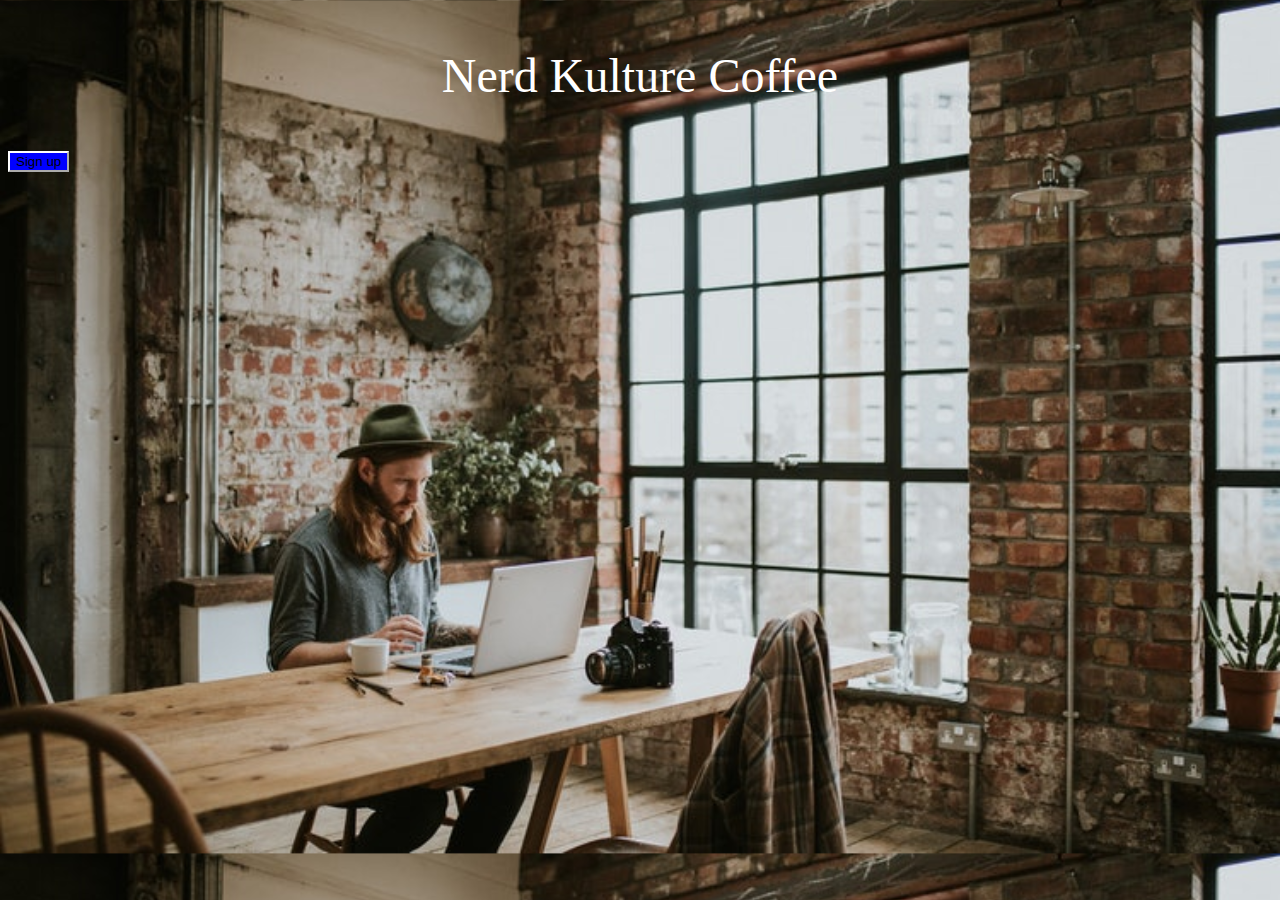
<file: index.html>
<!DOCTYPE html>
<html>
<head>
	<title> Nerd Kulture </title>
	<link rel="stylesheet" href="https://stackpath.bootstrapcdn.com/bootstrap/4.1.3/css/bootstrap.min.css" integrity="sha384-MCw98/SFnGE8fJT3GXwEOngsV7Zt27NXFoaoApmYm81iuXoPkFOJwJ8ERdknLPMO" crossorigin="anonymous">
	<link rel="stylesheet" type="text/css" href="style4.css">
</head>
<body>
<p> Nerd Kulture Coffee </p>

<style type="text/css">
	#mc_embed_signup{clear:left; font:14px Helvetica,Arial,sans-serif; }
	/* Add your own MailChimp form style overrides in your site stylesheet or in this style block.
	   We recommend moving this block and the preceding CSS link to the HEAD of your HTML file. */
</style>
<div id="mc_embed_signup">
<form action="https://talbyreacts.us19.list-manage.com/subscribe/post?u=468c40cdb121a24e145b40119&amp;id=6135f987aa" method="post" id="mc-embedded-subscribe-form" name="mc-embedded-subscribe-form" class="validate" target="_blank" novalidate>
    <div id="mc_embed_signup_scroll">
	<!-- real people should not fill this in and expect good things - do not remove this or risk form bot signups-->
    <div style="position: absolute; left: -5000px;" aria-hidden="true"><input type="text" name="b_468c40cdb121a24e145b40119_6135f987aa" tabindex="-1" value=""></div>
    <div class="clear"><input class="btn btn-primary btn-lg btn-block" type="submit" value="Sign up" name="subscribe" id="mc-embedded-subscribe"></div>
    </div>
</form>
</div>

<!--End mc_embed_signup-->

<script type='text/javascript' src='//s3.amazonaws.com/downloads.mailchimp.com/js/mc-validate.js'></script><script type='text/javascript'>(function($) {window.fnames = new Array(); window.ftypes = new Array();fnames[0]='EMAIL';ftypes[0]='email';fnames[1]='FNAME';ftypes[1]='text';fnames[2]='LNAME';ftypes[2]='text';fnames[3]='ADDRESS';ftypes[3]='address';fnames[4]='PHONE';ftypes[4]='phone';}(jQuery));var $mcj = jQuery.noConflict(true);</script>
<!--End mc_embed_signup-->

<script src="https://code.jquery.com/jquery-3.3.1.slim.min.js" integrity="sha384-q8i/X+965DzO0rT7abK41JStQIAqVgRVzpbzo5smXKp4YfRvH+8abtTE1Pi6jizo" crossorigin="anonymous"></script>
<script src="https://cdnjs.cloudflare.com/ajax/libs/popper.js/1.14.3/umd/popper.min.js" integrity="sha384-ZMP7rVo3mIykV+2+9J3UJ46jBk0WLaUAdn689aCwoqbBJiSnjAK/l8WvCWPIPm49" crossorigin="anonymous"></script>
<script src="https://stackpath.bootstrapcdn.com/bootstrap/4.1.3/js/bootstrap.min.js" integrity="sha384-ChfqqxuZUCnJSK3+MXmPNIyE6ZbWh2IMqE241rYiqJxyMiZ6OW/JmZQ5stwEULTy" crossorigin="anonymous"></script>
</body>
</html>
</file>
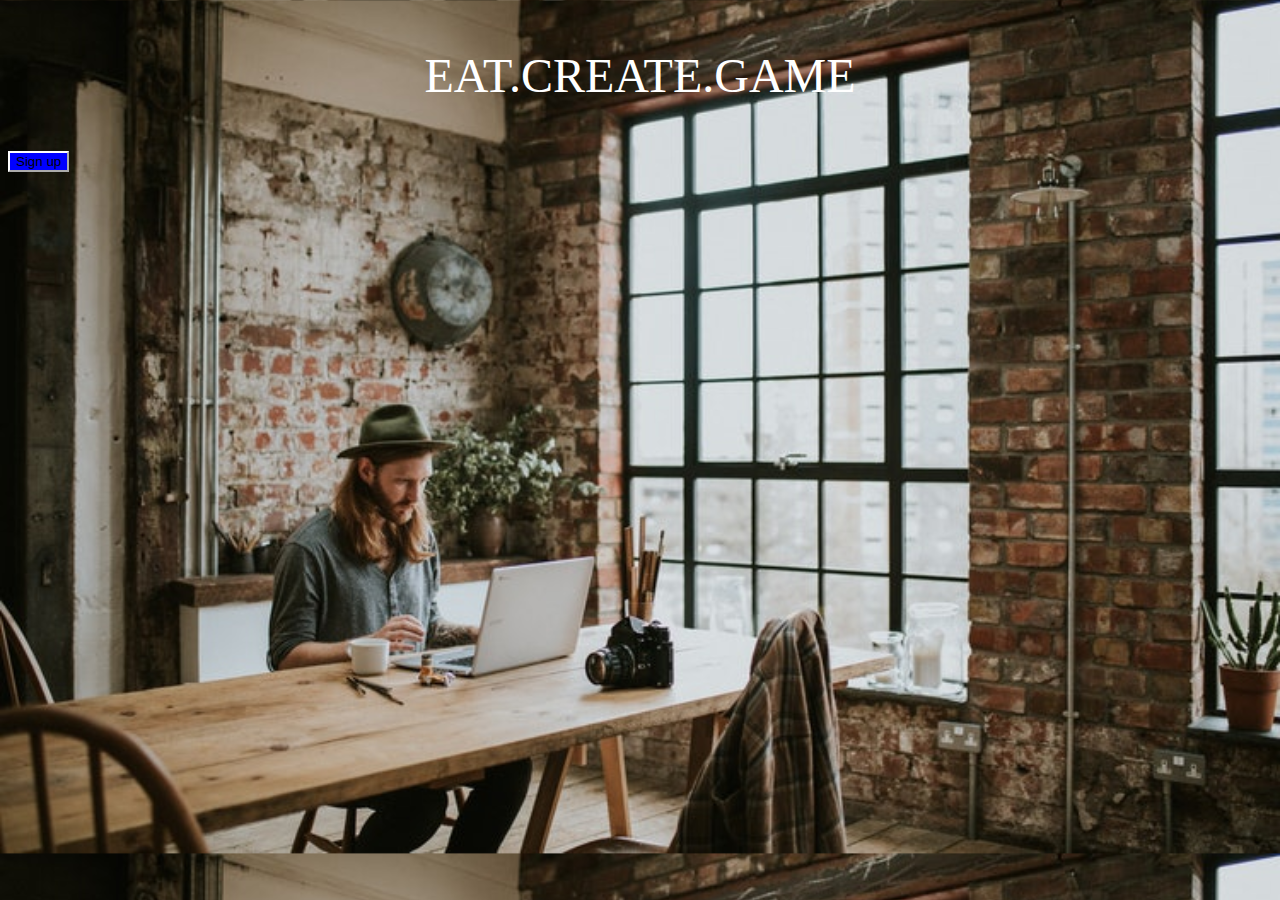
<file: index4.html>
<!DOCTYPE html>
<html>
<head>
	<title>Bootstrap</title>
	<link rel="stylesheet" href="https://stackpath.bootstrapcdn.com/bootstrap/4.1.3/css/bootstrap.min.css" integrity="sha384-MCw98/SFnGE8fJT3GXwEOngsV7Zt27NXFoaoApmYm81iuXoPkFOJwJ8ERdknLPMO" crossorigin="anonymous">
	<link rel="stylesheet" type="text/css" href="style4.css">
</head>
<body>
<p> EAT.CREATE.GAME </p>

<link href="//cdn-images.mailchimp.com/embedcode/slim-10_7.css" rel="stylesheet" type="text/css">
<style type="text/css">
	#mc_embed_signup{clear:left; font:14px Helvetica,Arial,sans-serif; }
	/* Add your own MailChimp form style overrides in your site stylesheet or in this style block.
	   We recommend moving this block and the preceding CSS link to the HEAD of your HTML file. */
</style>
<div id="mc_embed_signup">
<form action="https://talbyreacts.us19.list-manage.com/subscribe/post?u=468c40cdb121a24e145b40119&amp;id=6135f987aa" method="post" id="mc-embedded-subscribe-form" name="mc-embedded-subscribe-form" class="validate" target="_blank" novalidate>
    <div id="mc_embed_signup_scroll">
	<!-- real people should not fill this in and expect good things - do not remove this or risk form bot signups-->
    <div style="position: absolute; left: -5000px;" aria-hidden="true"><input type="text" name="b_468c40cdb121a24e145b40119_6135f987aa" tabindex="-1" value=""></div>
    <div class="clear"><input class="btn btn-primary btn-lg btn-block" type="submit" value="Sign up" name="subscribe" id="mc-embedded-subscribe" class="button"></div>
    </div>
</form>
</div>

<!--End mc_embed_signup-->

<script type='text/javascript' src='//s3.amazonaws.com/downloads.mailchimp.com/js/mc-validate.js'></script><script type='text/javascript'>(function($) {window.fnames = new Array(); window.ftypes = new Array();fnames[0]='EMAIL';ftypes[0]='email';fnames[1]='FNAME';ftypes[1]='text';fnames[2]='LNAME';ftypes[2]='text';fnames[3]='ADDRESS';ftypes[3]='address';fnames[4]='PHONE';ftypes[4]='phone';}(jQuery));var $mcj = jQuery.noConflict(true);</script>
<!--End mc_embed_signup-->

<script src="https://code.jquery.com/jquery-3.3.1.slim.min.js" integrity="sha384-q8i/X+965DzO0rT7abK41JStQIAqVgRVzpbzo5smXKp4YfRvH+8abtTE1Pi6jizo" crossorigin="anonymous"></script>
<script src="https://cdnjs.cloudflare.com/ajax/libs/popper.js/1.14.3/umd/popper.min.js" integrity="sha384-ZMP7rVo3mIykV+2+9J3UJ46jBk0WLaUAdn689aCwoqbBJiSnjAK/l8WvCWPIPm49" crossorigin="anonymous"></script>
<script src="https://stackpath.bootstrapcdn.com/bootstrap/4.1.3/js/bootstrap.min.js" integrity="sha384-ChfqqxuZUCnJSK3+MXmPNIyE6ZbWh2IMqE241rYiqJxyMiZ6OW/JmZQ5stwEULTy" crossorigin="anonymous"></script>
</body>
</html>
</file>
<file: style4.css>
body{
	background-image: url(create1.jpg);
	flex-wrap: wrap;
	background-size: cover;
}

p{
	font-family: fantasy;
	font-size: 3em;
	color: white;
	flex-wrap: wrap;
	text-align: center;

}
.btn-primary{
	border-color: white;
	background-color: blue;
	cursor: pointer;
}
.btn-primary:hover {
	background-color: grey;
}
</file>
